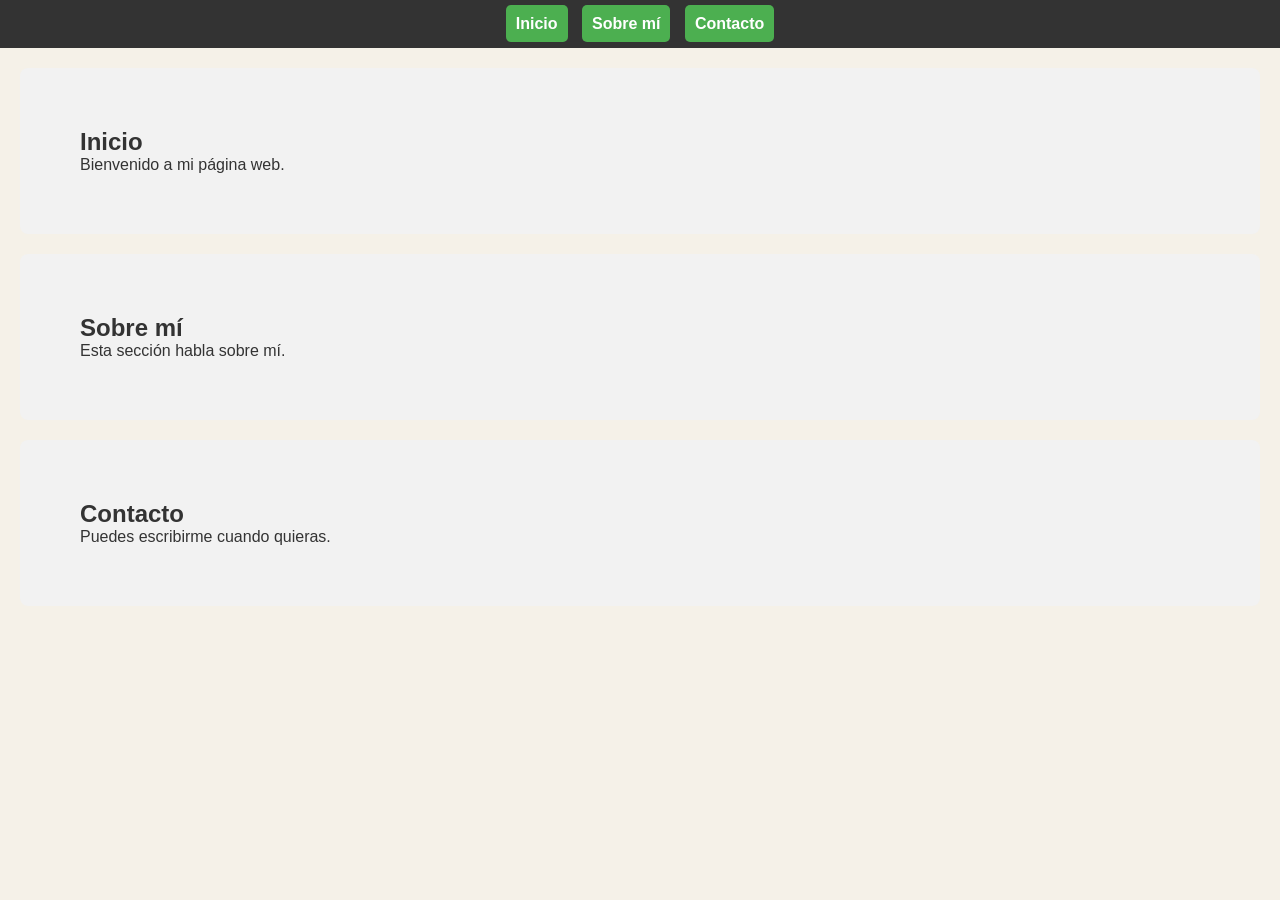
<file: menu.html>
<!DOCTYPE html>
<html lang="es">
<head>
<meta charset="UTF-8">
<title>Ejemplo Div y Menú</title>
<link rel="stylesheet" href="estilos.css">
</head>
 
<body>
 
<!-- MENÚ -->
<nav>
<a href="#inicio">Inicio</a>
<a href="#sobre">Sobre mí</a>
<a href="#contacto">Contacto</a>
</nav>
 
<!-- DIV 1 -->
<div id="inicio">
<h2>Inicio</h2>
<p>Bienvenido a mi página web.</p>
</div>
 
<!-- DIV 2 -->
<div id="sobre">
<h2>Sobre mí</h2>
<p>Esta sección habla sobre mí.</p>
</div>
 
<!-- DIV 3 -->
<div id="contacto">
<h2>Contacto</h2>
<p>Puedes escribirme cuando quieras.</p>
</div>
 
</body>
</html>
</file>
<file: estilos.css>
*{
  margin: 0;
  padding: 0;
  box-sizing: border-box;
  font-family: Arial, sans-serif;
}

body {
  background-color: #f5f1e8;
  color: #333;
}

header {
  background-color: #4d82bc;
  color: white;
  padding: 20px;
}

.logo {
  font-size: 24px;
  font-weight: bold;
}

nav ul {
  list-style: none;
  display: flex;
  gap: 20px;
  margin-top: 10px;
}

nav a {
  color: white;
  text-decoration: none;
  font-weight: bold;
}

nav a:hover {
  color: #000;
}

.hero {
  background: url("https://i.pinimg.com/originals/6e/cb/2a/6ecb2abced73e345736baaf114412f9d.gif") center/cover no-repeat;
  height: 300px;
  display: flex;
  justify-content: center;
  align-items: center;
  text-align: center;
  color: white;
}

.hero h1 {
  background: rgba(0, 0, 0, 0.6);
  padding: 10px 20px;
}


.container {
  display: flex;
  gap: 20px;
  padding: 20px;
}

.main {
  flex: 3;
}

.sidebar {
  flex: 1;
  background: #eee;
  padding: 15px;
  border-radius: 8px;
}

.cards {
  display: flex;
  gap: 20px;
  margin-top: 20px;
}

.card {
  background: white;
  padding: 15px;
  border: 1px solid #ccc;
  flex: 1;
}

.card img {
  width: 100%;
  display: block;
}

table {
  width: 100%;
  border-collapse: collapse;
  margin-top: 20px;
}

table, th, td {
  border: 1px solid black;
}

th, td {
  padding: 10px;
  text-align: center;
}
th {
    background-color: #74A12E; /* Color del encabezado */
    color: white;
}


video {
  width: 100%;
  margin-top: 20px;
}

footer {
  background: #333;
  color: white;
  text-align: center;
  padding: 15px;
  margin-top: 20px;
}

body {
    font-family: Arial;
    margin: 0;
}
 
/* MENÚ */
nav {
    background-color: #333;
    padding: 15px;
    text-align: center;
}
 
nav a {
    color: white;
    text-decoration: none;
    background-color: #4CAF50;
    padding: 10px;
    margin: 5px;
    border-radius: 5px;
}
 
/* DIVS */
div {
    padding: 60px;
    margin: 20px;
    background-color: #f2f2f2;
    border-radius: 8px;
}
</file>
